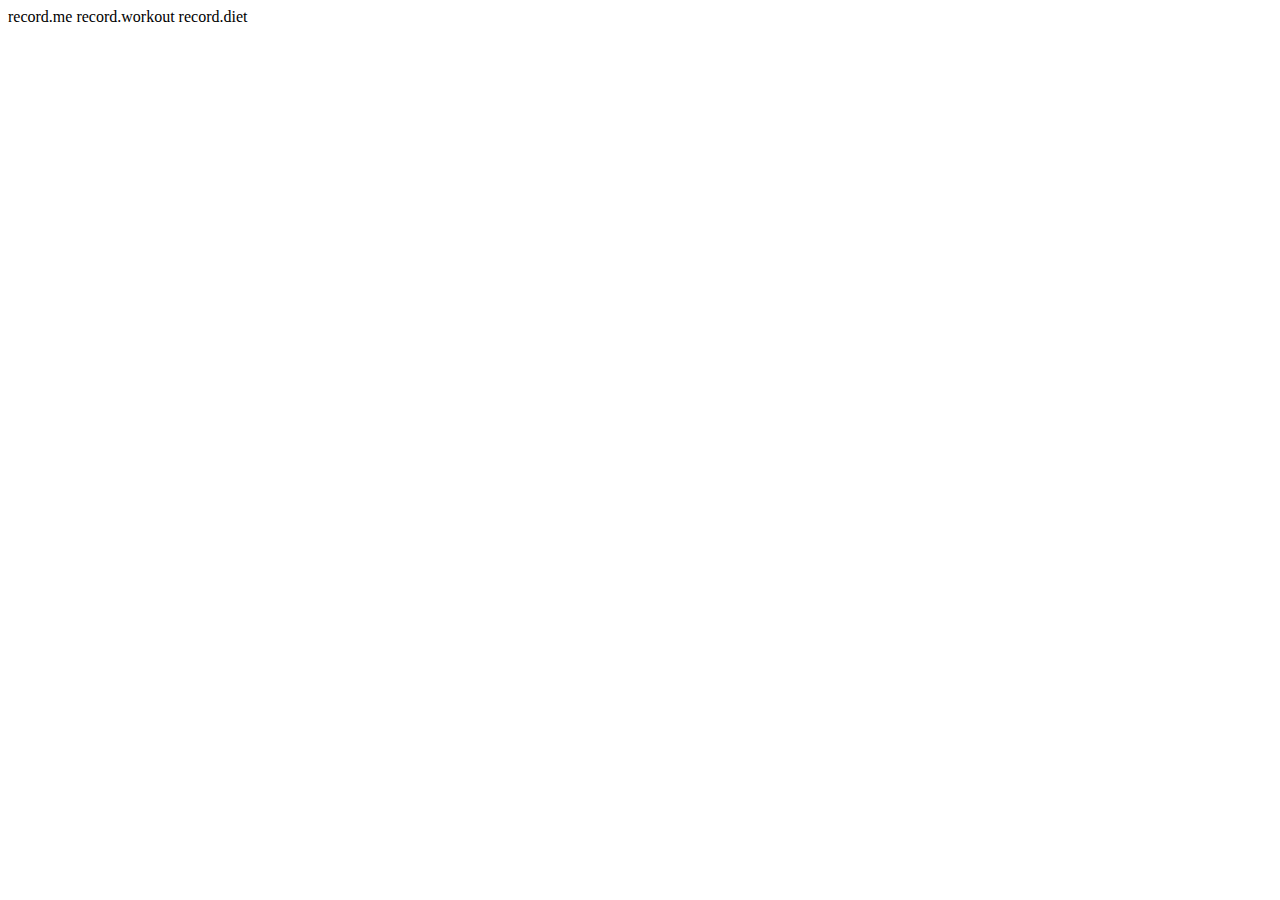
<file: src/main/resources/templates/fragments/leftNavigationBar.html>
<!DOCTYPE html>
<html lang="ko" xmlns:th="http://www.thymeleaf.org">
<div th:fragment="fragment-lnb">
    <nav th:class="lnb">
        <a th:href="@{/}">record.me</a>
        <a th:href="@{/}">record.workout</a>
        <a th:href="@{/}">record.diet</a>
    </nav>
</div>
</html>
</file>
